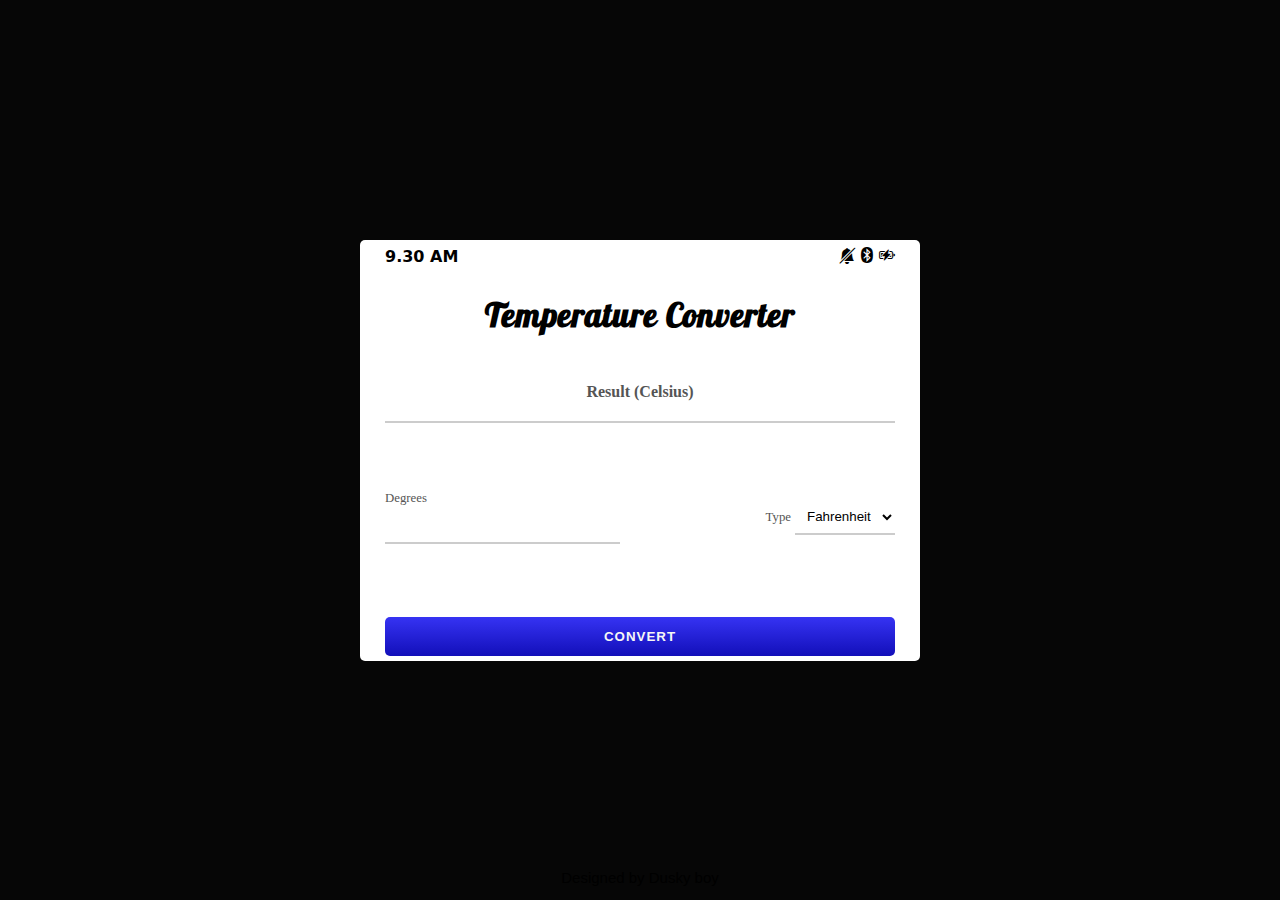
<file: task3_temperature_converter/index.html>
<!DOCTYPE html>
<html lang="en">

<head>
    <meta charset="UTF-8">
    <meta http-equiv="X-UA-Compatible" content="IE=edge">
    <meta name="viewport" content="width=device-width, initial-scale=1.0">
    <title>Temperature Converter</title>
    <link rel="stylesheet" href="index.css">
    <link rel="stylesheet" href="https://cdn.jsdelivr.net/npm/bootstrap-icons@1.9.1/font/bootstrap-icons.css">

</head>

<body>
    <div class="container">
        <div class="task-bar">
            <div id="p1">9.30 AM</div>
            <div class="icons">
                <i class="bi bi-bell-slash-fill"></i>
                <i class="bi bi-bluetooth"></i>
                <i class="bi bi-battery-charging"></i>
                
            </div>
        </div>
        <h1>Temperature Converter</h1>
        <div class="result">
            <span class="result-heading">Result (Celsius)</span>
            <h2 class="celsius-value" id="celsius"></h2>
          </div>

          <!-- input field -->
          <div class="degree-type">
              <!-- for degrees -->
            <div class="degree-field">
              <label for="degree">Degrees</label>
              <input type="number" name="degree" id="degree" />
            </div>

            <!-- for option selection -->
            <div class="temp-field">
              <label for="temp-type">Type</label>
              <select name="temperatures" id="temp-type" autocomplete="on">
                <option id="fahrenheit" value="fahrenheit">Fahrenheit</option>
                <option id="kelvin" value="kelvin">Kelvin</option>
              </select>
            </div>
          </div>
          <button id="convert-btn">Convert</button>
          

    </div>
    <div class="footer">
        <p>Designed by Dusky boy</a></p>
    </div>

    <script src="index.jss"></script>
   
</body>

</html>
</file>
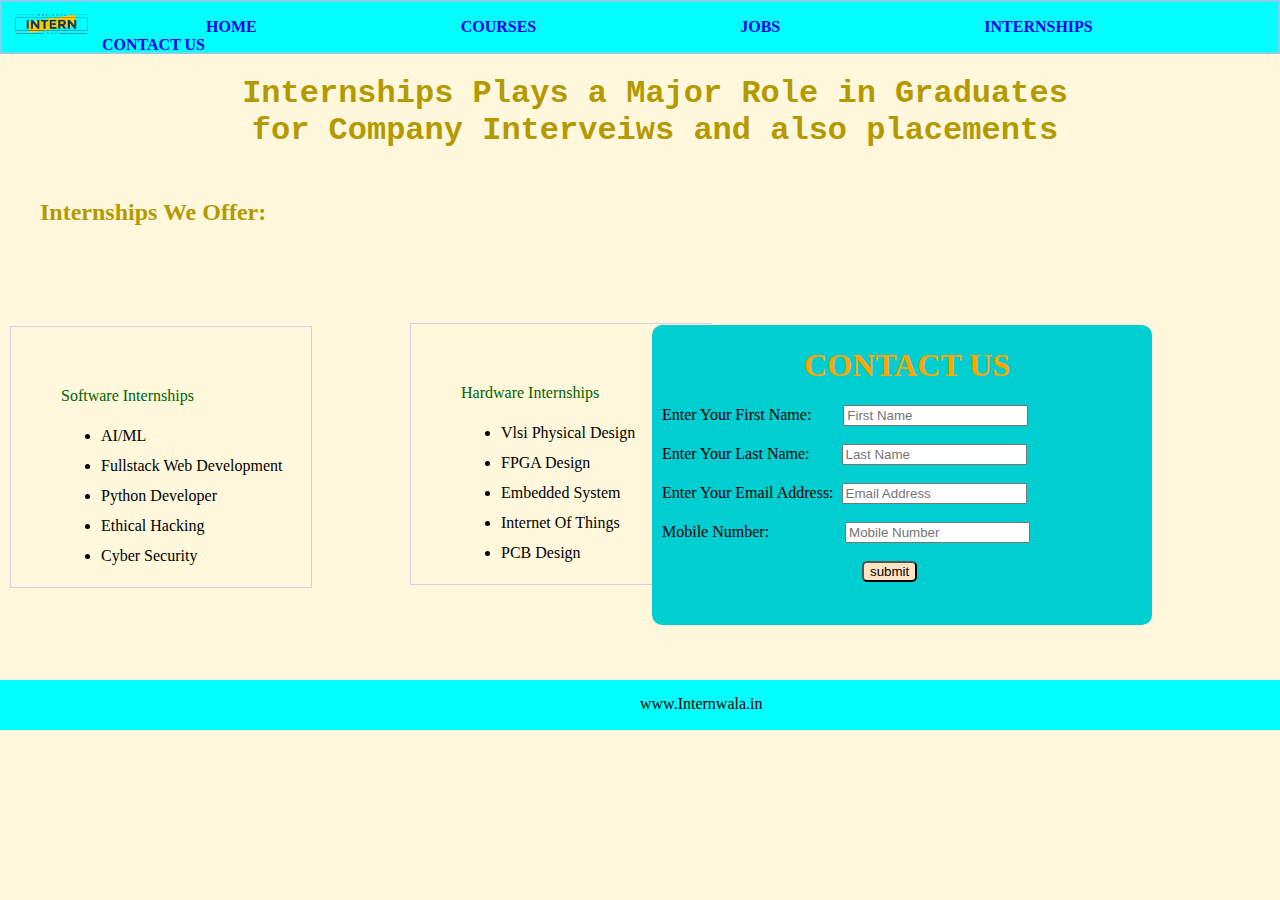
<file: task1_landinngpage/landingpage.html>
<!DOCTYPE html>
<html lang="en">
<head>
    <meta charset="UTF-8">
    <meta name="viewport" content="width=device-width, initial-scale=1.0">
    <title>page</title>
    <link rel="stylesheet" type="text/css" href="style.css">
</head>
<body>
    <header>
    <div id="header" style="border: 2px solid skyblue">
        <img src="intern.png" width="100px" height="50px"/>
        <a href="#">Home</a>
        <a href="#">Courses</a>
        <a href="#">Jobs</a>
        <a href="#">Internships</a>
        <a href="#">Contact Us</a>
    </div>
    </header>
    <div id="container">
        <h1 class="text1">Internships Plays a Major Role in Graduates<br/> for Company Interveiws and also placements</h1>
        <h3 class="text2">Internships We Offer:</h3>
        <div id="content">
        <ul class="container1">
            <p>Software Internships</p>
            <li> AI/ML </li>
            <li> Fullstack Web Development </li>
            <li> Python Developer </li>
            <li> Ethical Hacking </li>
            <li> Cyber Security</li>
        </ul>
        </div>
        <div id="content1">
        <ul class="container2">
            <p>Hardware Internships</p>
            <li> Vlsi Physical Design</li>
            <li> FPGA Design</li>
            <li> Embedded System</li>
            <li> Internet Of Things</li>
            <li> PCB Design</li>            
        </ul>
        </div>
    </div>
    <div id="content2">
        <form class="frm">
            <h1>CONTACT US</h1>
            Enter Your First Name:  &nbsp; &nbsp; &nbsp; &nbsp;<input type="text" placeholder="First Name" class="form1">
            <br/><br/>
            Enter Your Last Name:  &nbsp; &nbsp; &nbsp; &nbsp;<input type="text" placeholder="Last Name" class="form1" >
            <br/><br/>
            Enter Your Email Address: &nbsp;<input type="email" placeholder="Email Address"  class="form2">
            <br/><br/>
            Mobile Number: &nbsp; &nbsp; &nbsp; &nbsp; &nbsp; &nbsp;&nbsp;&nbsp;&nbsp;&nbsp;&nbsp;&nbsp; <input type="tel" Placeholder="Mobile Number" size="20" class="form1">
            <br/><br/>
           <button  name="submit" value="submit" class="btn"> submit</button>
        </form>
    </div>
    <footer class="footer">
        <p>www.Internwala.in</p>
    </footer>
</body>
</html>
</file>
<file: task3_temperature_converter/index.css>
@import url('https://fonts.googleapis.com/css2?family=Lobster&display=swap');

* {
    margin: 0;
    padding: 0;
}

body {
    height: 100vh;
    background-color: rgb(6, 6, 6);
    display: flex;
    justify-content: center;
    align-items: center;
    position: relative;
}

.container {
    background-color: white;
    width: 510px;
    /* height: 373px; */
    padding: 5px 25px;
    border-radius: 5px;
    display: flex;
    flex-direction: column;
    gap: 28px;
}

.container h1 {
    font-family: 'Lobster', cursive;
    font-size: 33px;
    font-weight: 700;
    text-align: center;
    user-select: none;
    letter-spacing: 1px;
}

.task-bar {
    display: flex;
    justify-content: space-between;
    align-items: center;
    user-select: none;
    padding: 2px 0 0 0;

}

#p1 {
    font-family: system-ui;
    font-weight: 600;
    display: flex;
    justify-content: center;
    align-items: center;
}


.result {
    text-align: center;
    margin: 20px 0;
  }
  .result-heading {
    color: #555;
    font-size: 1rem;
    font-weight: 600;
  }
  .celsius-value {
    border-bottom: 2px solid #ccc;
    padding: 10px;
    transition: all .45s ease;
  }
  label {
    color: #555;
    font-size: 0.8rem;
    margin-bottom: 5px;
  }
  input,
  select {
    background: transparent;
    border: none;
    outline: none;
    border-bottom: 2px solid #ccc;
    padding: 8px;
    margin-bottom: 15px;
  }
  input:focus {
    border: 1px solid #4c49f3;
  }
  .degree-type {
    display: flex;
    justify-content: space-between;
    align-items: center;
    padding: 20px 0;
  }
  .degree-field {
    display: flex;
    flex-direction: column;
    width: 46%;
  }
  option {
    background-color: #3c39e7;
    color: #f6f6f6;
  }
  #convert-btn {
    background: linear-gradient(to bottom, #3633f3, #120fb9);
    border: none;
    outline: none;
    border-radius: 5px;
    color: #f6f6f6;
    cursor: pointer;
    font-weight: bold;
    letter-spacing: 1px;
    text-transform: uppercase;
    margin-top: 10px;
    padding: 12px 80px;
    transition: all 0.3s ease-in;
  }
  #convert-btn:hover {
    background: linear-gradient(to bottom, #4a47e7, #322fda);
  }
  
  /* Add a right margin to each icon */
  
  .fa {
    margin-left: -12px;
    margin-right: 8px;
  }
  
  .loading {
    display: none;
  }



.footer {
    height: 5vh;
    width: 100vw;
    position: absolute;
    bottom: 0px;
    display: flex;
    justify-content: center;
    align-items: center;
}

.footer p {
    font-size: 15px;
    font-family: Arial, Helvetica, sans-serif
}

.footer p a {
    text-decoration: none;
    color: rgb(0, 0, 148);
}

.footer p a:hover {
    color: blue;
}


@media only screen and (max-width: 575px) {
    .container {
        transform: scale(0.95);
    }
}

@media only screen and (max-width: 425px) {
    .container {
        transform: scale(0.9);
    }
}

@media only screen and (max-width: 340px) {
    .container {
        transform: scale(0.8);
    }
}
</file>
<file: task1_landinngpage/style.css>
body{
    background-color:cornsilk;
    margin:0%;
    padding:0%;
}
#header{
    background-color: aqua;
    height:50px;
    
}
div a{
    text-decoration: none;
    position:relative;
    width:10px;
    top: -20px;
    padding:100px;
    font-size:medium;
    font-weight:bold;
    text-transform: uppercase;
    text-align: center;
}
div a:hover{
    color:orangered;
}
#container{
    margin-left: 10px;  
}
.text1{
    font-family:'Courier New', Courier, monospace;
    margin-left: 20px;
    color:rgb(180, 153, 0);
    font-style: normal;
    line-height:normal;
    text-align: center;
   
}
.text2{
    text-align:left;
    margin-left:30px;
    margin-top: 50px;
    font-family:'Times New Roman', Times, serif;
    font-weight:bolder;
    font-size: 24px;
    color:rgb(180, 153, 0);
}
#content{
    border:0.5px solid #e0cce0;
    width:300px;
    float:center;
    margin-top: 100px;
}
.container1  p{
    font-size: bold;
    margin-left: 10px;
    margin-top: 60px;
    color:darkgreen;
}
.container1 li{
    margin-left: 50px;
    line-break: normal;
    line-height: 30px;
}
#content1{
    border:0.5px solid #e0cce0;
    width:300px;
    float:center;
    margin-top: 10px;
    margin-left:400px;
    margin-top: -265px;
}
.container2  p{
    font-size: bold;
    margin-left: 10px;
    margin-top: 60px;
    color:darkgreen;
}
.container2 li{
    margin-left:50px;
    line-break: normal;
    line-height: 30px;
}
#content2{
    border:0px solid blue;
    width:500px;
    float:right;
    margin:-260px 10% 50px;
    height:300px;
    background-color:darkturquoise;
    border-radius:10px;
}
.frm{
    margin-left: 10px;
    margin-top: 10px;
}
.frm h1{
    text-align: center;
    color:orange;
}
.form1 input{
    margin-left: 10px;
    width: 30px;
    border-radius: 5px;
}
.form2 input{
    width:50px;
    border-radius: 5px;
}
.btn{
    text-align: center;
    margin-left:200px;
    background-color: bisque;
    border-radius: 5px;
}
.footer{
    background-color: aqua;
    height:50px;
    margin-top :95px;
}
.footer p{
    position:relative;
  margin-left: 50%;
  margin-top:5%;
  padding-top: 15px;
   
}
</file>
